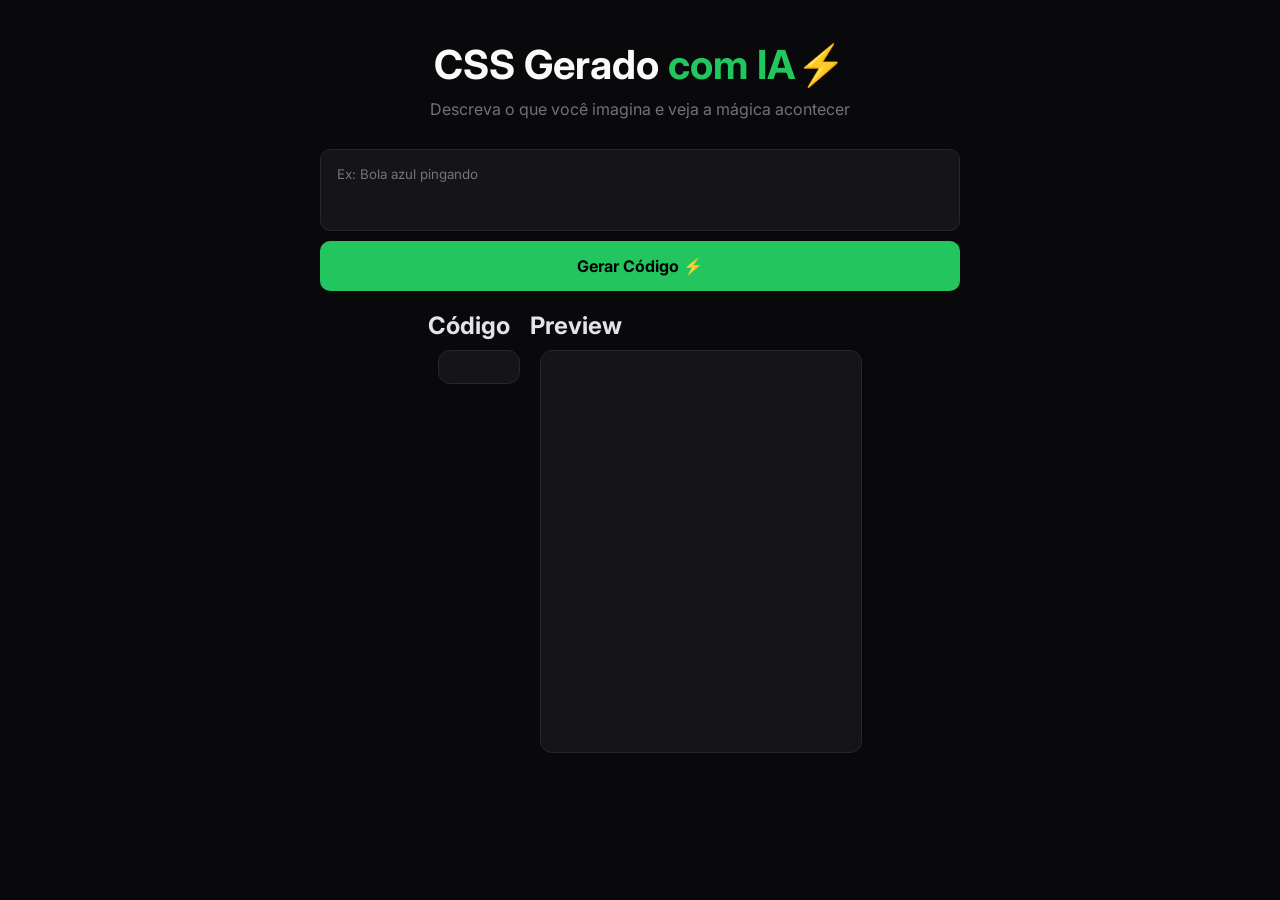
<file: Gerador de codigo/index.html>
<!--WOW-->
<!DOCTYPE html> <!-- A VERSÃO DO HTML QUE ESTAMOS USANDO -->
<!-- VERSÃO 5 DO HTML (MAIS MODERNA) -->

<html lang="pt-br">

<head>
    <meta charset="UTF-8"> <!-- 1PADRÃO DE CARACTERES -->
    <meta name="viewport" content="width=device-width, initial-scale=1.0">
    <link rel="stylesheet" href="styles.css">
    <link rel="preconnect" href="https://fonts.googleapis.com">
    <link rel="preconnect" href="https://fonts.gstatic.com" crossorigin>
    <link
        href="https://fonts.googleapis.com/css2?family=Inter:ital,opsz,wght@0,14..32,100..900;1,14..32,100..900&display=swap"
        rel="stylesheet">

    <title> CSS Gerado com IA ⚡</title>
</head>

<body>
    <h1>
        CSS Gerado <span>com IA</span>⚡️
    </h1>

    <p>
        Descreva o que você imagina e veja a mágica acontecer
    </p>

    <!-- area de texto -->
    <!-- rows - linhas -->
    <textarea rows="3" class="caixa-texto" placeholder="Ex: Bola azul pingando"></textarea>

    <button class="botao-gerar">Gerar Código ⚡️</button>

    <!-- div = caixa invisível -->
    <div class="resultado">

        <div>
            <h2>Código</h2>
            <p class="bloco-codigo"></p>
        </div>

        <div>
            <h2>Preview</h2>
            <iframe class="resultado-codigo"></iframe>
        </div>

    </div>

</body>

<script src="scripts.js">

</script>


</html>
</file>
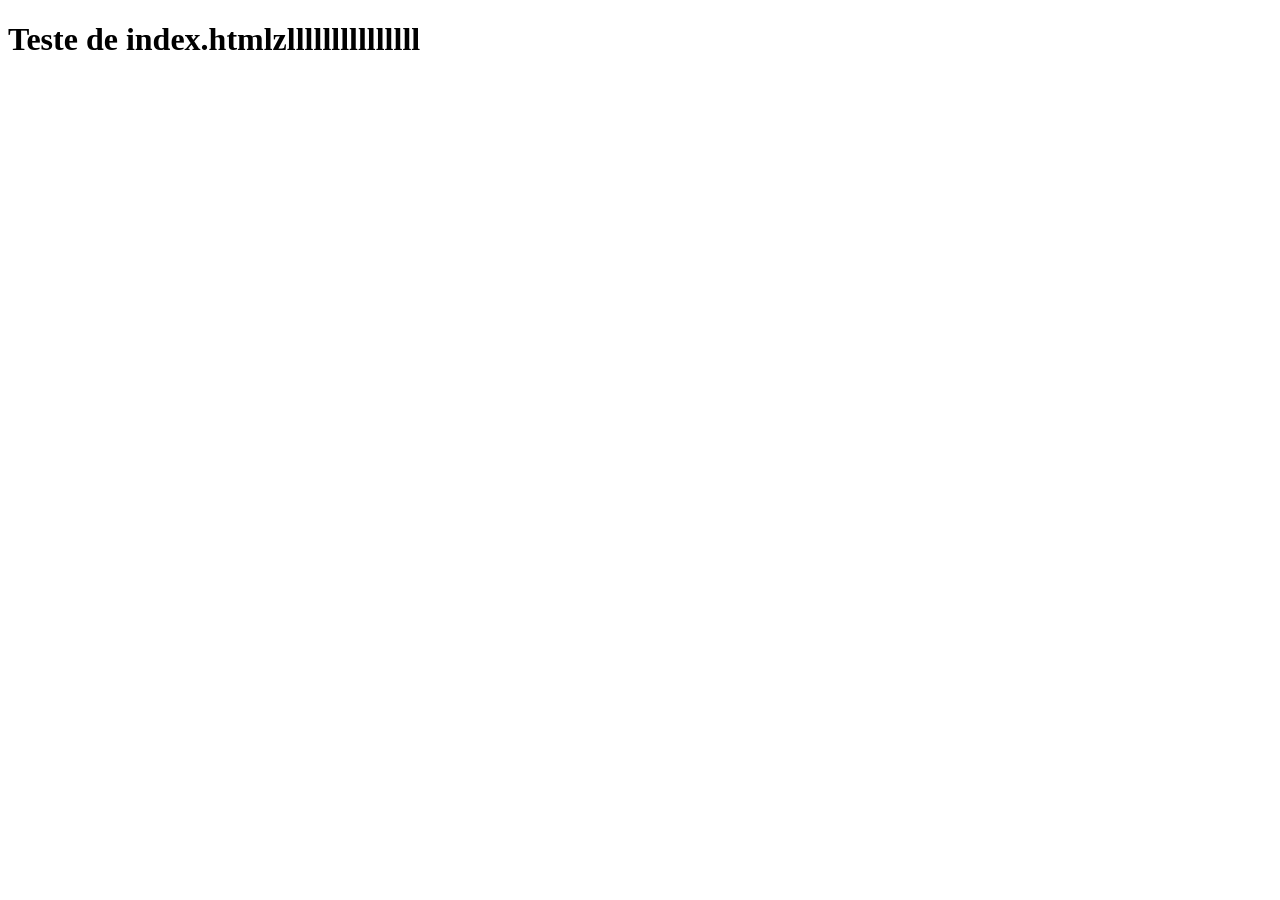
<file: Teste/index.html>
<!DOCTYPE html>
<html lang="en">
<head>
    <meta charset="UTF-8">
    <meta name="viewport" content="width=device-width, initial-scale=1.0">
    <title>Document</title>
</head>
<body>
    <h1>Teste de index.htmlzlllllllllllllll
    </h1>
</body>
</html>
</file>
<file: Gerador de codigo/styles.css>
/*<!--WOW-->Selecione quem vc deseja pessonalizar*/
* {
    margin: 0;
    padding: 0;
    box-sizing: border-box;
    font-family: "Inter", sans-serif;
}

body {
    background: #09090b;
    /* Cor de fundo */
    color: #e4e4e7;
    /* Cor dos textos */
    padding: 40px;
    display: flex;
    /* Mostra os itens - habilita super poderes */
    flex-direction: column;
    align-items: center;
}

h1 {
    font-size: 40px;
    /* tamanho do texto */
    color: #fafafa;
    font-weight: bold;
    /* Grossura da fonte */
    /* bold = negrito */
}

span {
    color: #22c55e;
}

p {
    color: #71717a;
    margin: 10px;
}

textarea {
    resize: none;
    width: 100%;
    max-width: 640px;
    /* Largura */
    padding: 16px;
    border: 1px solid #27272a;
    /* trocar a cor da borda*/
    border-radius: 10px;
    /* arredondar a borda */
    background: #141419;
    /* cor de fundo */
    color: #fafafa;
    outline: none;
    margin-top: 20px;
}

button {
    width: 100%;
    max-width: 640px;
    background: #22c55e;
    font-size: 16px;
    font-weight: bold;
    border-radius: 10px;
    border: none;
    padding: 15px;
    cursor: pointer;
    margin-top: 10px;
}

.bloco-codigo {
    background: #141419;
    border: 1px solid #27272a;
    border-radius: 12px;
    padding: 16px;
    font-size: 14px;
    color: #34d399;
    line-height: 2;
    overflow: auto;
    width: 100%;
    max-width: 450px;
    /* largura maxima */
    max-height: 450px;
    /* altura máxima */
    white-space: pre-wrap;
}

.resultado-codigo {
    width: 100%;
    max-width: 450px;
    height: 100%;
    min-height: 350px;
    border: 1px solid #27272a;
    border-radius: 12px;
    background: #141419;
    max-height: 450px;
    margin: 10px;
}

.resultado {
    width: 100%;
    max-width: 1200px;
    display: flex;
    justify-content: center;
    gap: 20px;
    margin-top: 20px;
}
</file>
